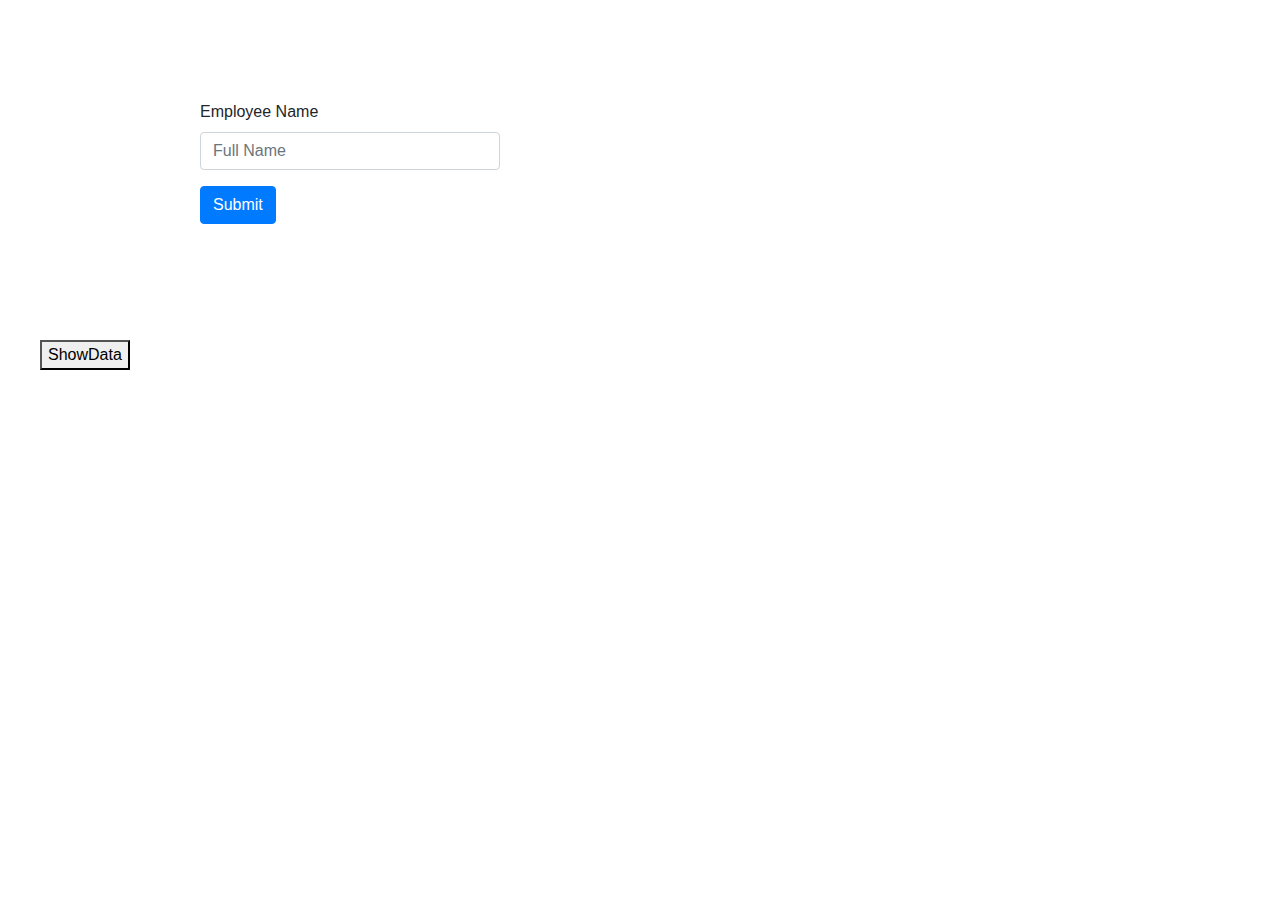
<file: htmlfile/index.html>
<html>
  <head>  
<title>Form Data</title>

<link rel="stylesheet" href="https://stackpath.bootstrapcdn.com/bootstrap/4.4.1/css/bootstrap.min.css" integrity="sha384-Vkoo8x4CGsO3+Hhxv8T/Q5PaXtkKtu6ug5TOeNV6gBiFeWPGFN9MuhOf23Q9Ifjh" crossorigin="anonymous">
</head>
<body>
    <form  method="GET" action="data.php" style="margin-left: 200px;margin-top: 100px;">
       
        <div class="form-group">
          <label for="exampleInputPassword1">Employee Name</label>
          <input type="text" name="emp" class="form-control" id="exampleInputPassword1" placeholder="Full Name" style="width: 300px;">
        </div>
       
        <button type="submit" class="btn btn-primary">Submit</button>
      </form>
      <a href="showdata.php"><button style="margin-top: 100px; margin-left: 40px;">ShowData</button></a>


</body>





</html>
</file>
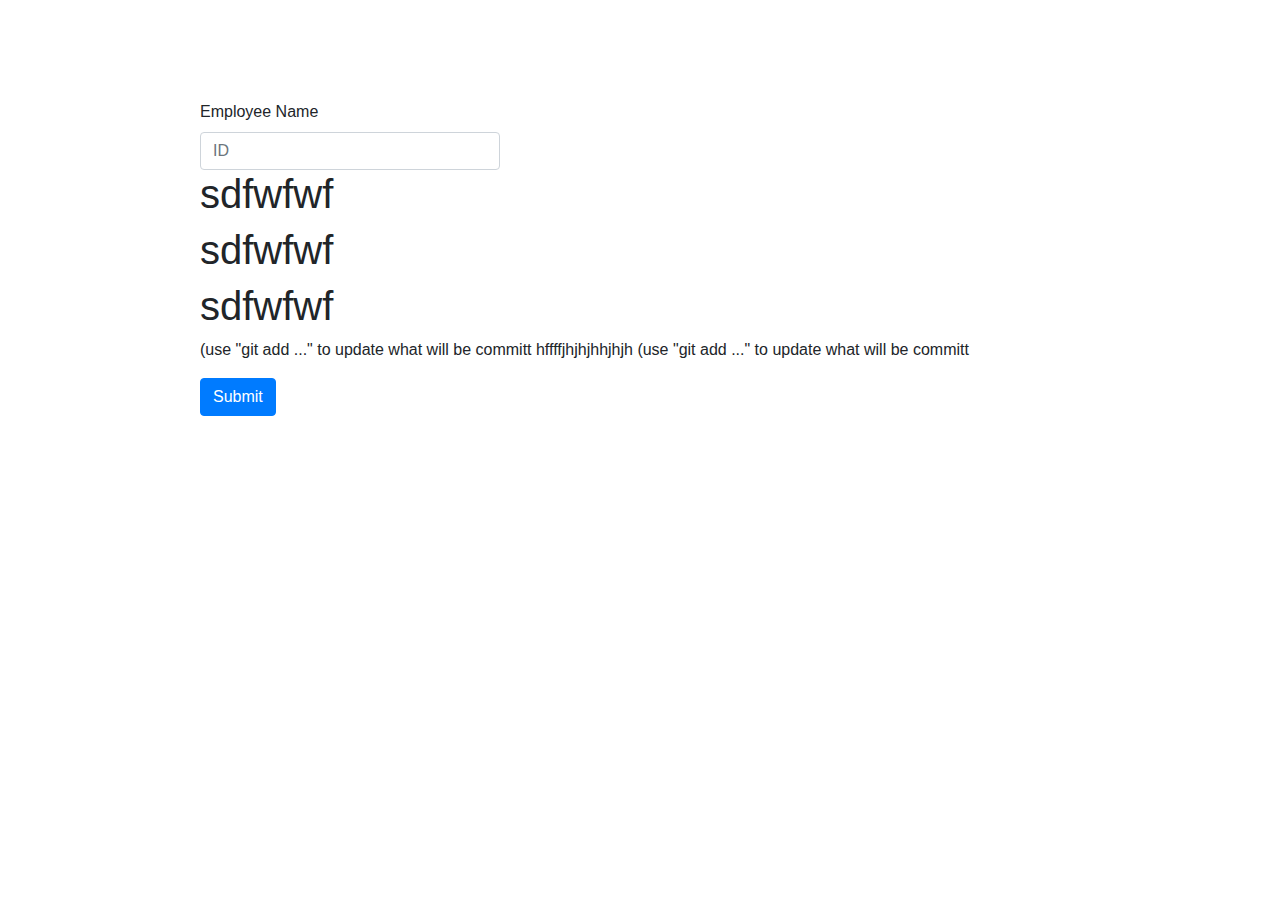
<file: send.html>
<html>
  <head>  
<title>Form Data</title>

<link rel="stylesheet" href="https://stackpath.bootstrapcdn.com/bootstrap/4.4.1/css/bootstrap.min.css" integrity="sha384-Vkoo8x4CGsO3+Hhxv8T/Q5PaXtkKtu6ug5TOeNV6gBiFeWPGFN9MuhOf23Q9Ifjh" crossorigin="anonymous">
</head>
<body>
    <form  method="GET" action="senddata.php" style="margin-left: 200px;margin-top: 100px;">
       
        <div class="form-group">
          <label for="exampleInputPassword1">Employee Name</label>
          <input type="text" name="id" class="form-control" id="exampleInputPassword1" placeholder="ID" style="width: 300px;">
        <h1>sdfwfwf</h1>
		 <h1>sdfwfwf</h1>
		  <h1>sdfwfwf</h1>
		
  (use "git add <file>..." to update what will be committ
  
  hffffjhjhjhhjhjh
  (use "git add <file>..." to update what will be committ
        </div>
       
        <button type="submit" class="btn btn-primary">Submit</button>
      </form>
      
</body>





</html>
</file>
